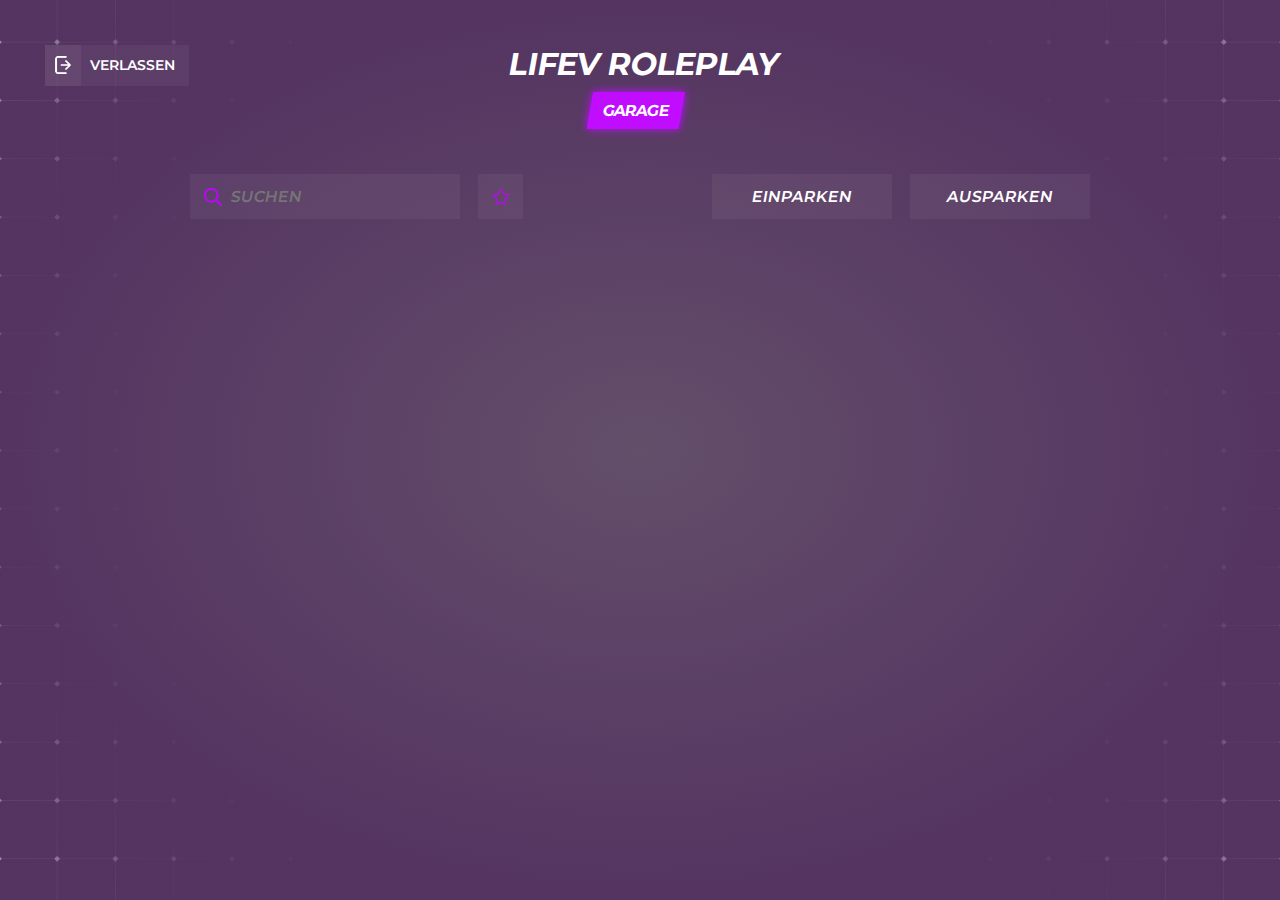
<file: lifev_garage/html/index.html>
<!DOCTYPE html>
<html lang="en">
<head>
    <meta charset="UTF-8">
    <meta http-equiv="X-UA-Compatible" content="IE=edge">
    <meta name="viewport" content="width=device-width, initial-scale=1.0">
    <link rel="stylesheet" href="css/style.css">
    <script src="https://cdnjs.cloudflare.com/ajax/libs/jquery/3.5.1/jquery.min.js" integrity="sha512-bLT0Qm9VnAYZDflyKcBaQ2gg0hSYNQrJ8RilYldYQ1FxQYoCLtUjuuRuZo+fjqhx/qtq/1itJ0C2ejDxltZVFg==" crossorigin="anonymous"></script>
    <title>by cscripts</title>
</head>
<body>
    <div class="main__container">
        <div class="main__content">
            <div class="main__ui-container">
                <div class="main__header">
                    <p>LifeV Roleplay</p>
                    <div class="main__bottom-header-box">
                        <p>Garage</p>
                    </div>
                </div>
                <div class="main__content-container">
                    <div class="main__top-content">
                        <div class="main__top-left-content">
                            <div class="main__search-bar">
                                <div class="main__search-bar-icon">
                                    <img src="img/search.png" alt="">
                                </div>
                                <div class="main__search-bar-input">
                                    <input type="text" id="input" placeholder="suchen" oninput="search(this)">
                                </div>
                            </div>
                            <div class="main__fav-container" onClick="filterFav(this)">
                                <img src="img/star.png" alt="" id="star">
                            </div>
                        </div>
                        
                        <div class="main__top-right-content">
                            <div class="main__top-right-button parking" onClick="enable(true)">
                                <p>Einparken</p>
                            </div>
                            <div class="main__top-right-button parkout" onClick="enable(false)">
                                <p>Ausparken</p>
                            </div>
                        </div>
                    </div>
                    
                    <div class="main__scroll-item-container">
                    </div>

                    <div class="main__close-button" onClick="exit()">
                        <div class="main__close-button-grid">
                            <div class="main__close-button-icon-container">
                                <img src="img/logout.png" alt="">
                            </div>
                            <div class="main__close-button-text">
                                <p>Verlassen</p>
                            </div>
                        </div>
                    </div>
                </div>
            </div>
        </div>
    </div>
</body>
<script src="js/script.js"></script>
</html>
</file>
<file: lifev_garage/html/css/style.css>
@import url('https://fonts.googleapis.com/css2?family=Montserrat:ital,wght@0,100;0,200;0,300;0,400;0,500;0,600;0,700;0,800;0,900;1,100;1,200;1,300;1,400;1,500;1,600;1,700;1,800;1,900&display=swap');

:root {
    --clr-white: #fff;
    --clr-text: #7a7a7a;
    --clr-black: #000;
    --clr-purple: #c00cff;
    --clr-dark-purple: #4d0c64;
    --clr-grey: #121212;
    --clr-light-grey: rgba(255, 255, 255, .05);

    --ff-basic: 'Montserrat', sans-serif;
}

*,
*::before,
*::after {
    -webkit-box-sizing: border-box;
    box-sizing: border-box;
    margin: 0;
    padding: 0;
}

body {
    font-size: 1.2vh;
    color: var(--clr-text);
    font-weight: 500;
    font-family: var(--ff-basic);
    /* background: #0a0a0a; */
    /* background: url(../img/bg.jpg); */
    background-size: cover;
    background-repeat: no-repeat;
    overflow: hidden;
}

img {
    width: 100%;
}

.main__container {
    width: 100vw;
    height: 100vh;
    background: radial-gradient(50% 50% at 50% 50%, #22052cb4 0%, #30083fd2 100%);
}

.main__content {
    width: 100%;
    height: 100%;
    background: url(../img/bg_2.png);
    background-size: cover;
    background-position: center;
    background-repeat: no-repeat;
    display: flex;
    justify-content: center;
}

.main__ui-container {
    width: 100vh;
}

.main__header {
    width: 100%;
    display: flex;
    justify-content: center;
    align-items: center;
    flex-direction: column;
    margin-top: 5vh;
    transform: skew(-10deg);
}

.main__header p {
    font-size: 3.5vh;
    letter-spacing: -.1vh;
    text-transform: uppercase;
    font-weight: 700;
    color: var(--clr-white);
}

.main__bottom-header-box {
    padding: 1.5vh;
    background: var(--clr-purple);
    box-shadow: 0vh 0vh 1vh var(--clr-purple);
    padding-top: 1vh;
    padding-bottom: 1vh;
    margin-top: 1vh;
}

.main__bottom-header-box p {
    font-size: 1.75vh !important; 
}

.main__content-container {
    margin-top: 5vh;
    width: 100%;
}

.main__close-button {
    position: absolute;
    top: 5vh;
    left: 5vh;
    background: rgba(255, 255, 255, .05);
    cursor: pointer;
    transition: .2s ease-in;
}

.main__close-button:hover {
    text-shadow: 0vh 0vh 1vh rgba(255, 255, 255, .5);
    background: rgba(255, 255, 255, .1);
}

.main__close-button-grid {
    display: grid;
    grid-template-columns: .4fr 1fr;
    height: 4.5vh;
}

.main__close-button-icon-container {
    background: rgba(255, 255, 255, .05);
    display: flex;
    justify-content: center;
    align-items: center;
    width: 100%;
    padding: 1vh;
}

.main__close-button-icon-container img {
    width: 2vh;
}

.main__close-button-text {
    font-size: 1.5vh;
    text-transform: uppercase;
    display: flex;
    justify-content: center;
    align-items: center;
    font-weight: 600;
    color: var(--clr-white);
    padding-left: 1vh;
    padding-right: 1vh;
}

.main__top-content {
    width: 100%;
    display: flex;
    justify-content: space-between;
    align-items: center;
    margin-bottom: 3vh;
}

.main__top-left-content {
    width: 100%;
    display: flex;
    gap: 2vh;
}

.main__search-bar {
    display: flex;
    width: 30vh;
    background: rgba(255, 255, 255, .05);
    padding: 1.5vh;
    gap: 1vh;
    height: 5vh;
}

.main__search-bar-icon img {
    width: 2vh;
}

.main__search-bar-input {
    display: flex;
    justify-content: center;
    align-items: center;
}

.main__search-bar-input input {
    font-family: var(--ff-basic);
    font-size: 1.75vh;
    text-transform: uppercase;
    background: none;
    border: none;
    outline: none;
    color: rgba(255, 255, 255, .5);
    transform: skew(-10deg);
    font-weight: 600;
}

.main__fav-container {
    width: 5vh;
    height: 5vh;
    background: rgba(255, 255, 255, .05);
    display: flex;
    justify-content: center;
    align-items: center;
    padding: 1.5vh;
    cursor: pointer;
    transition: .2s ease-in;
}

.main__fav-container:hover {
    box-shadow: 0vh 0vh 1vh rgba(255, 255, 255, .05);
}

.main__top-right-content {
    display: flex;
    gap: 2vh;
}

.main__top-right-button {
    width: 20vh;
    height: 5vh;
    background: rgba(255, 255, 255, .05);
    padding: 1.5vh;
    font-size: 1.75vh;
    color: var(--clr-white);
    font-weight: 600;
    display: flex;
    justify-content: center;
    align-items: center;
    text-transform: uppercase;
    cursor: pointer;
    transition: .2s ease-in;
}

.main__top-right-button:hover {
    text-shadow: 0vh 0vh 1vh rgba(255, 255, 255, .5);
}

.main__top-right-button p {
    transform: skew(-10deg);
}

.main__top-right-button.active {
    color: var(--clr-purple);
    text-shadow: 0vh 0vh 1vh var(--clr-purple);
}

.main__scroll-item-container {
    width: 100%;
    height: 66vh;
    /* background: red; */
    display: flex;
    flex-wrap: wrap;
    align-content: flex-start;
    overflow-y: scroll;
    gap: 2vh;
}

.main__scroll-item {
    position: relative;
    width: 31vh;
    /* background: rgba(255, 255, 255, .05); */
    background: #be0cff0e;
    border: .3vh solid;
    border-image-source: linear-gradient(0deg, #be0cff00 0%, #be0cff79 100%);
    border-image-slice: 1;
    padding: 1.5vh;
    height: 15vh;
}

::-webkit-scrollbar {
    width: .3vh;
}

::-webkit-scrollbar-track {
    background: transparent;
}

::-webkit-scrollbar-thumb {
    width: .3vh;
    background: #be0cff8e;
}

.main__scroll-item-header {
    font-size: 2vh;
    text-transform: uppercase;
    color: var(--clr-purple);
    font-weight: 700;
    transform: skew(-10deg);
}

.main__Scroll-item-nickname {
    font-size: 1.75vh;
    text-transform: uppercase;
    color: rgba(255, 255, 255, .5);
    font-weight: 600;
    transform: skew(-10deg);
}

.main__Scroll-item-nickname span {
    color: var(--clr-white);
}

.main__scroll-item-button {
    width: 100%;
    display: flex;
    justify-content: center;
    align-items: center;
    padding: 1.5vh;
    background: linear-gradient(to right, #c00cff, #be0cff60);
    text-transform: uppercase;
    font-size: 1.75vh;
    color: var(--clr-white);
    margin-top: 1vh;
    font-weight: 600;
    cursor: pointer;
    transition: .2s ease-in;
}

.main__scroll-item-button:hover {
    text-shadow: 0vh 0vh 1vh rgba(255, 255, 255, .5);
}

.main__scroll-item-button p {
    transform: skew(-10deg);
}

.main__star-container {
    position: absolute;
    top: 1.5vh;
    right: 1.5vh;
    cursor: pointer;
}

.main__star-container img {
    width: 2.5vh;
}

.main__scroll-item-rename-container {
    width: 100%;
    height: 100%;
    position: relative;
}

.main__scroll-item-rename-container input {
    width: 85%;
    padding: 1.5vh;
    background: rgba(255, 255, 255, .05);
    font-size: 1.75vh;
    text-transform: uppercase;
    color: rgba(255, 255, 255, .5);
    outline: none;
    border: none;
    font-family: var(--ff-basic);
    font-weight: 600;
    font-style: italic;
}

.main__scroll-item-rename-icon-container {
    position: absolute;
    top: 1.5vh;
    right: 0vh;
    cursor: pointer;
    transition: .2s ease-in;
}

.main__scroll-item-rename-icon-container:hover {
    opacity: .5;
}

.main__scroll-item-rename-icon-container img {
    width: 3vh;
}
</file>
